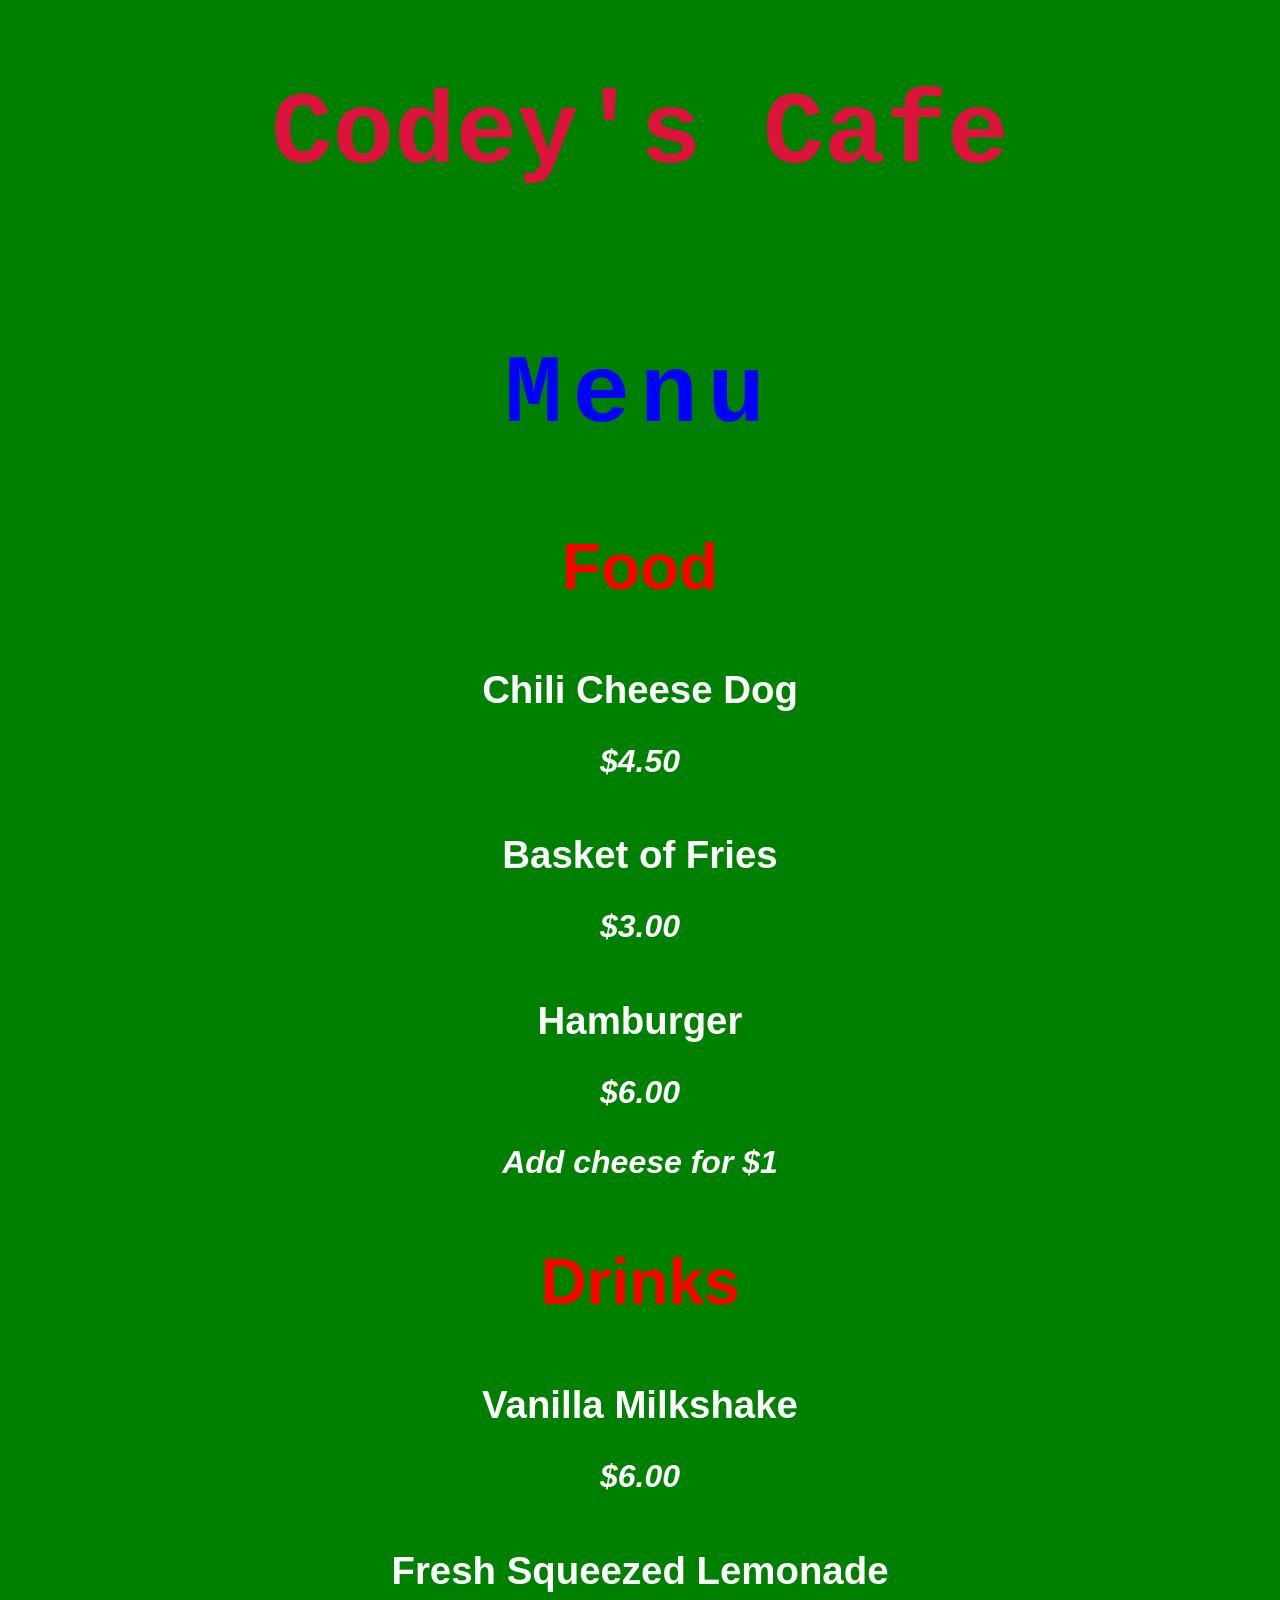
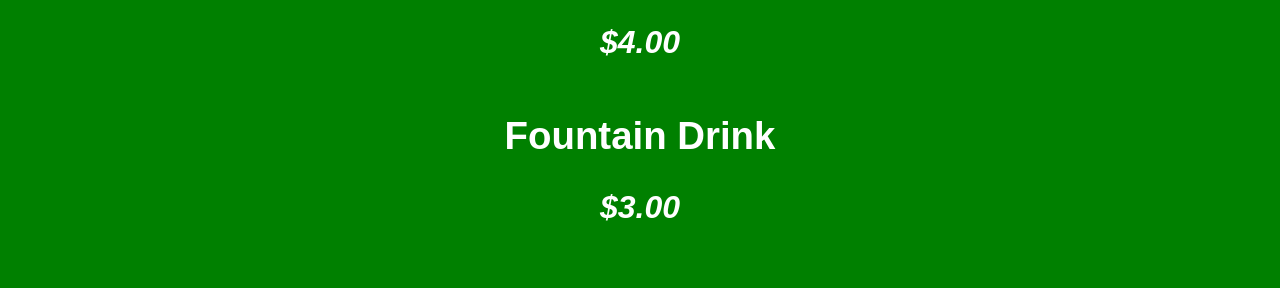
<file: codeyscafe/codeyscafe.html>
<!DOCTYPE html>
<html lang="en">
<head>
<title>Codey's Cafe</title>
  <link rel="stylesheet" type="text/css" href="./codeyscafe.css" />
</head>
<body>    
 
  <header class="container"><h1 id="main-header">Codey's Cafe</h1></header>

  

  <main class="container menu-container">
    <article>
      <header><h2 id="menu-header">Menu</h2></header>

      <section>
        <header>
          <h3 class="menu-subheaders">Food</h3>
        </header>
        <h4 class="menu-item">Chili Cheese Dog</h4>
        <h5 class="item-price">$4.50</h5>
        <h4 class="menu-item">Basket of Fries</h4>
        <h5 class="item-price">$3.00</h5>
        <h4 class="menu-item">Hamburger</h4>
        <h5 class="item-price">$6.00</h5>
        <h5 class="item-price">Add cheese for $1</h5>
      </section>

      <section>
        <header>
          <h3 class="menu-subheaders">Drinks</h3>
        </header>

        <h4 class="menu-item">Vanilla Milkshake</h4>
        <h5 class="item-price">$6.00</h5>
        <h4 class="menu-item">Fresh Squeezed Lemonade</h4>
        <h5 class="item-price">$4.00</h5>
        <h4 class="menu-item">Fountain Drink</h4>
        <h5 class="item-price">$3.00</h5>
      </section>
    </article>
  </main>
</body>
</html>
</file>
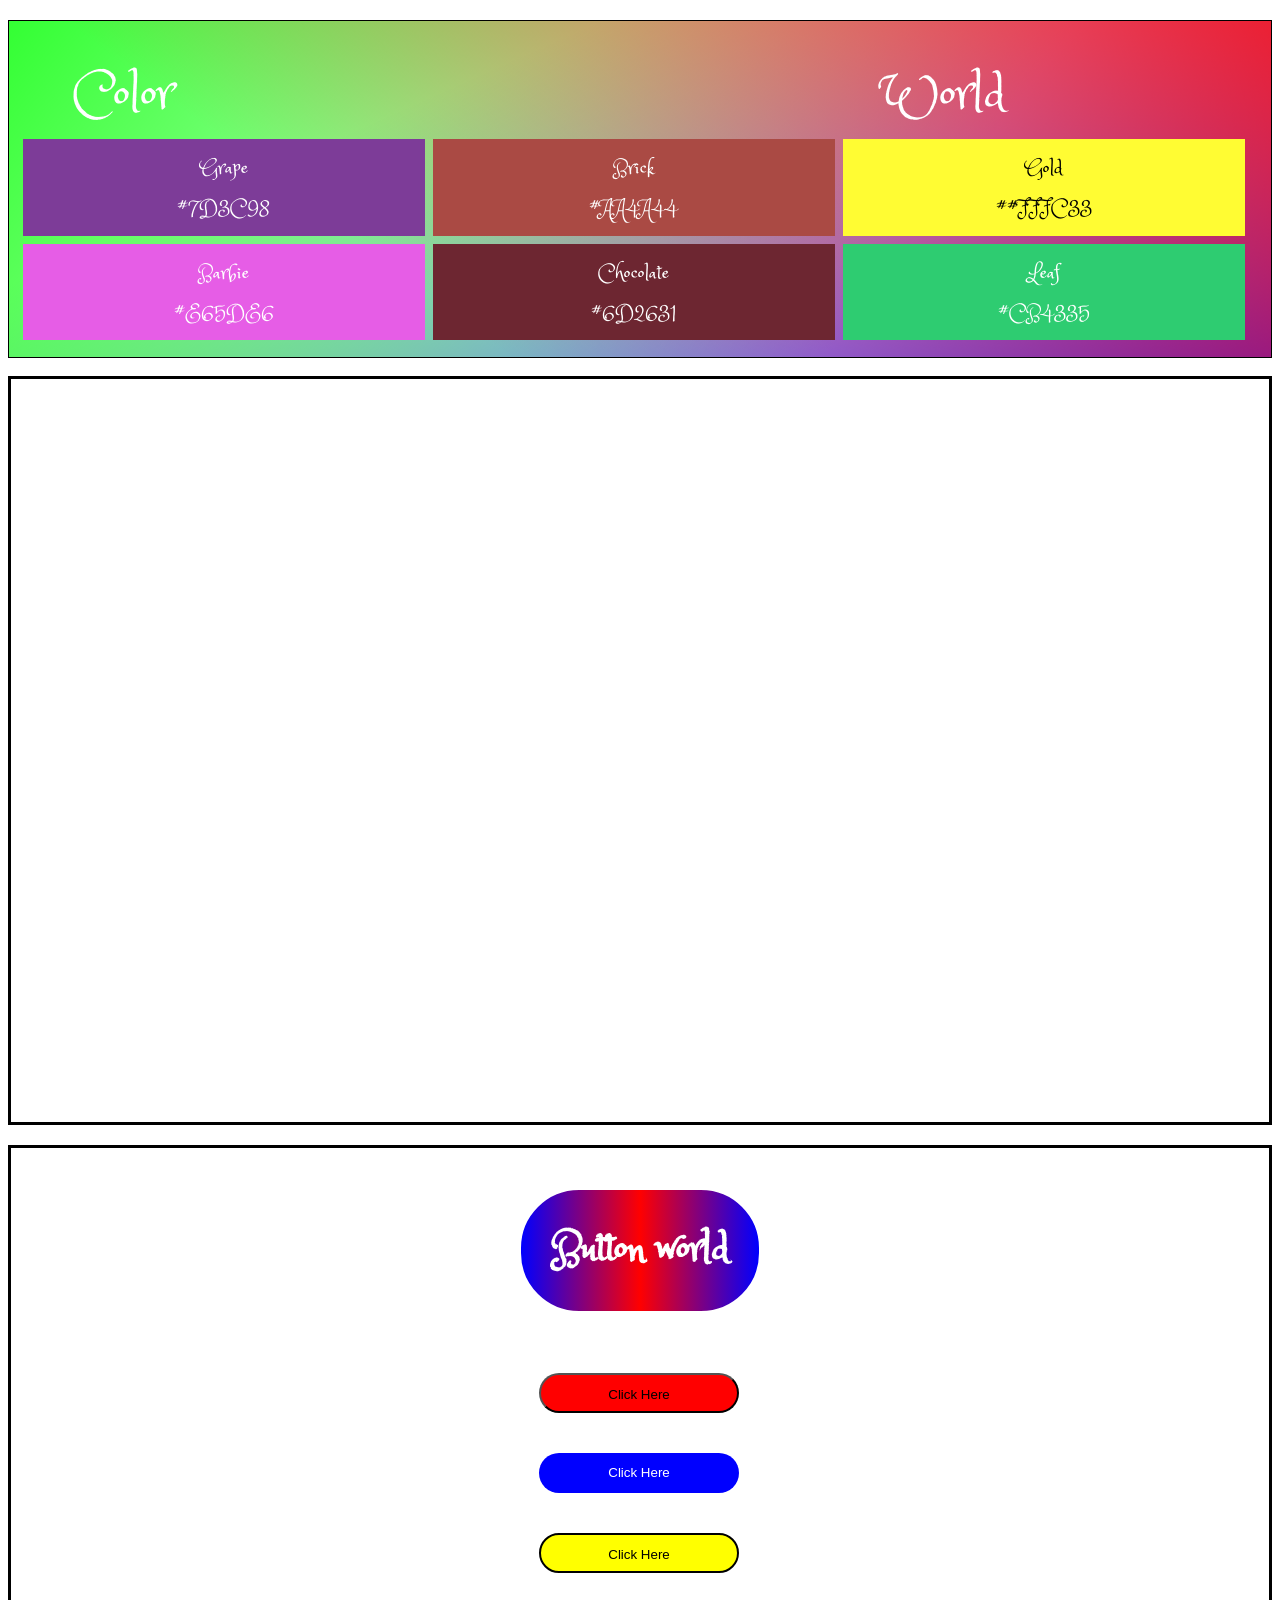
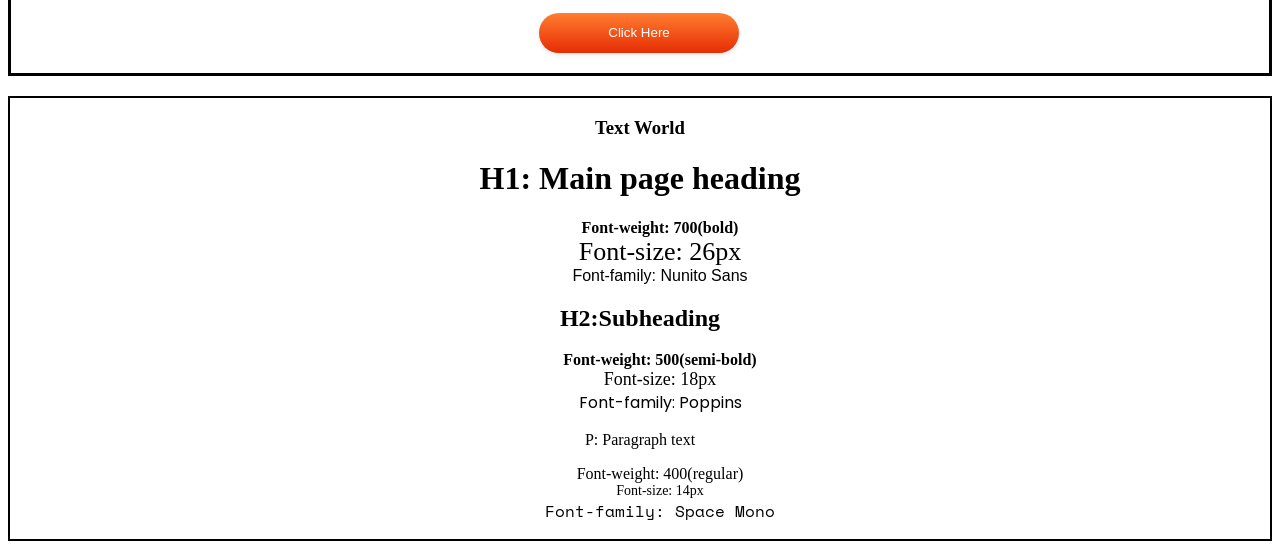
<file: colors/colorscolors-1.html>
<!DOCTYPE>
<html>
  <head>
    <meta lang="en" charset="UTF-8">
    <meta name="viewport" content="width=device-width, initial0-scale=1.0">
    <title>Color World</title>
    <link rel="stylesheet" type="text/css" href="./colorscolors..css" >
   <link rel="preconnect" href="https://fonts.googleapis.com">
<link rel="preconnect" href="https://fonts.gstatic.com" crossorigin>
<link href="https://fonts.googleapis.com/css2?family=Abril+Fatface&family=Creepster&family=Merriweather:ital@0;1&family=Roboto+Mono:ital,wght@0,100;0,600;1,400&family=Space+Mono&display=swap" rel="stylesheet">
<link rel="preconnect" href="https://fonts.googleapis.com">
<link rel="preconnect" href="https://fonts.gstatic.com" crossorigin>
<link href="https://fonts.googleapis.com/css2?family=Creepster&family=Princess+Sofia&display=swap" rel="stylesheet">
<link rel="preconnect" href="https://fonts.googleapis.com">
<link rel="preconnect" href="https://fonts.gstatic.com" crossorigin>
<link href="https://fonts.googleapis.com/css2?family=Space+Mono:ital,wght@0,400;0,700;1,400&display=swap" rel="stylesheet">
<link rel="preconnect" href="https://fonts.googleapis.com">
<link rel="preconnect" href="https://fonts.gstatic.com" crossorigin>
<link href="https://fonts.googleapis.com/css2?family=Poppins:ital,wght@0,300;0,600;1,400&display=swap" rel="stylesheet">
<link rel="preconnect" href="https://fonts.googleapis.com">
<link rel="preconnect" href="https://fonts.gstatic.com" crossorigin>
<link href="https://fonts.googleapis.com/css2?family=Merriweather:ital,wght@0,300;0,700;1,300&display=swap" rel="stylesheet">






  </head>
  <body>

    <header>
      <article class="colors-article">Color</article> <br> 
      <article class="colors-article">World</article>
      <article class="color-div-2"><p>Grape</p> <p>#7D3C98</p></article>
      <article class="color-div-3"><p>Brick</p> <p>#AA4A44</p></article>
      <article class="color-div-4"><p>Gold</p> <p>##FFFC33</p></article>
      <article class="color-div-5"><p>Barbie</p> <p>#E65DE6</p></article>   
      <article class="color-div-6"><p>Chocolate </p> <p>#6D2631</p></article>
      <article class="color-div-7"><p>Leaf</p> <p>#CB4335</p></article>
    </header> <br>

    <section class="section-1">
      <div id="roboto-div">
      <p>Font World 1</p> <br>
      <p class="roboto-title">Roboto</p> <br>
      <p class="roboto-normal">The quick brown fox jumps over the lazy dog.</p>
      <p class="roboto-bold">The quick brown fox jumps over the lazy dog.</p>
      <p class="roboto-italic">The quick brown fox jumps over the lazy dog.</p>
      </div>
            <div id="space-div">
      <p>Font World 2</p> <br>
      <p class="space-title">Space Mono</p> <br>
      <p class="space-normal">The quick brown fox jumps over the lazy dog.</p>
      <p class="space-bold">The quick brown fox jumps over the lazy dog.</p>
      <p class="space-italic">The quick brown fox jumps over the lazy dog.</p>
      </div>

               <div id="poppins-div">
      <p>Font World 3</p> <br>
      <p class="poppins-title">Poppins</p> <br>
      <p class="poppins-normal">The quick brown fox jumps over the lazy dog.</p>
      <p class="poppins-bold">The quick brown fox jumps over the lazy dog.</p>
      <p class="poppins-italic">The quick brown fox jumps over the lazy dog.</p>
      </div>

                     <div id="merry-div">
      <p>Font World 4</p> <br>
      <p class="merry-title">Merryweather</p> <br>
      <p class="merry-normal">The quick brown fox jumps over the lazy dog.</p>
      <p class="merry-bold">The quick brown fox jumps over the lazy dog.</p>
      <p class="merry-italic">The quick brown fox jumps over the lazy dog.</p>
      </div>
    </section>

    <section class="section-2">
      <p class="button-world">Button world</p>
      <button class="button-1">Click Here </button>
         <button class="button-2">Click Here</button>
            <button class="button-3">Click Here</button>
               <button class="button-4">Click Here</button>
    </section>

    <footer>
      <h3>Text World</h3>
      <h1>H1: Main page heading</h1>
      <ul>
        <li class="font-700">Font-weight: 700(bold)</li>
        <li class="font-26">Font-size: 26px</li>
        <li class="font-nunito">Font-family: Nunito Sans</li>
      </ul>
            <h2>H2:Subheading</h2>
      <ul>
        <li class="font-500">Font-weight: 500(semi-bold)</li>
        <li class="font-18">Font-size: 18px</li>
        <li class="font-poppins">Font-family: Poppins</li>
      </ul>
            <p>P: Paragraph text</p>
      <ul>
        <li class="font-400">Font-weight: 400(regular)</li>
        <li class="font-14">Font-size: 14px</li>
        <li class="font-space">Font-family: Space Mono</li>
      </ul>
         </footer>


  </body>
</html>
</file>
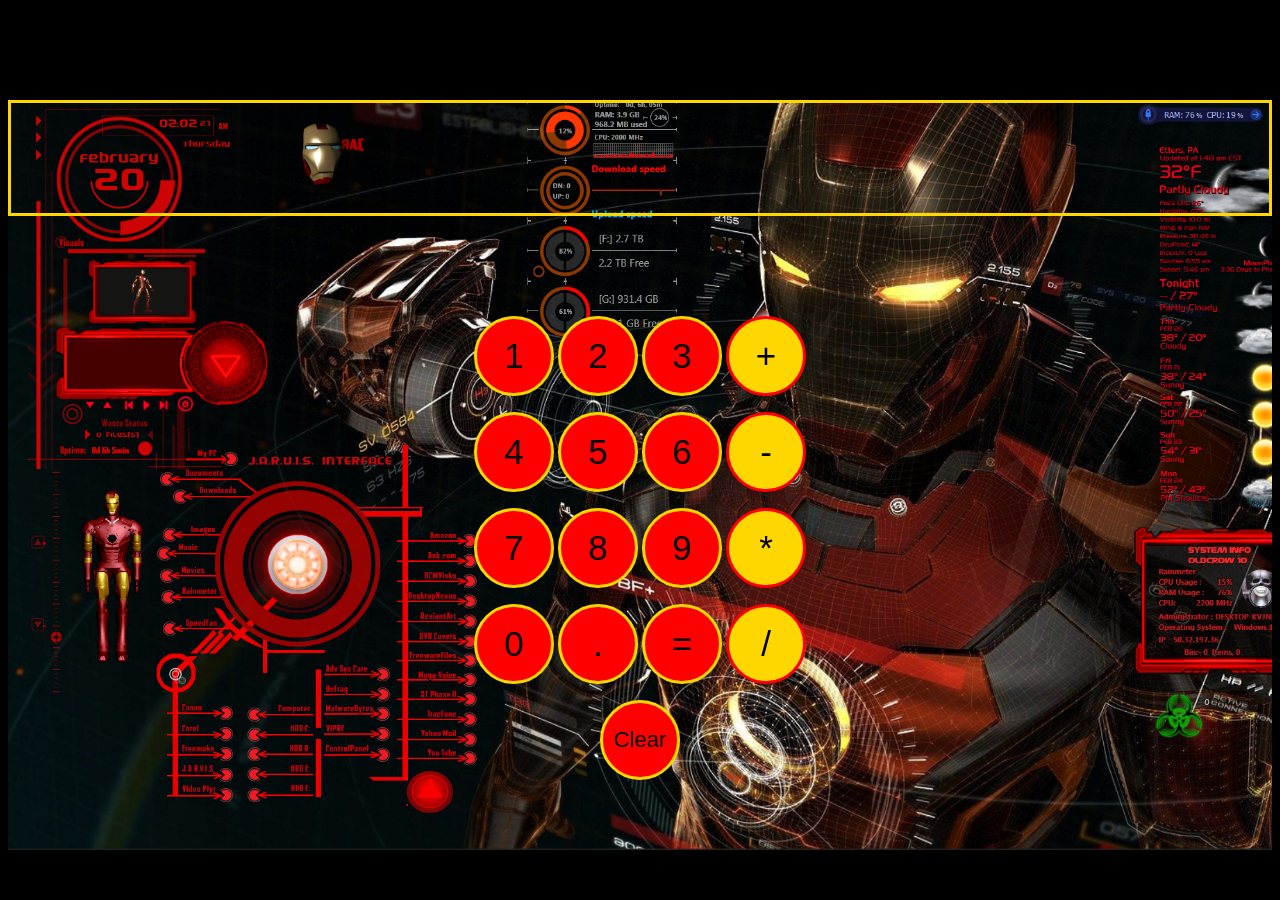
<file: ironmancalculator/ironman.html>
<!DOCTYPE html>
<html>
  <head>
   <link rel="stylesheet" href="ironman.css">
  </head> <title>Ironman Calculator</title>
 
  <body>
    <div id="image" class="image">

    <!-- Create an element to display the calculation.-->
    <p  class="js-calculation js"  ></p>


    <!-- Code changes are at the bottom. -->
    <p>
      <button onclick="
        updateCalculation('1');
      ">1</button>

      <button onclick="
        updateCalculation('2');
      ">2</button>

      <button onclick="
        updateCalculation('3');
      ">3</button>

      <button class="plus" onclick="
        updateCalculation(' + ');
      ">+</button>
    </p>

    <p>
      <button onclick="
        updateCalculation('4');
      ">4</button>

      <button onclick="
        updateCalculation('5');
      ">5</button>

      <button onclick="
        updateCalculation('6');
      ">6</button>

      <button class="minus" onclick="
        updateCalculation(' - ');
      ">-</button>
    </p>

    <p>
      <button onclick="
        updateCalculation('7');
      ">7</button>

      <button onclick="
        updateCalculation('8');
      ">8</button>

      <button onclick="
        updateCalculation('9');
      ">9</button>

      <button class="times" onclick="
        updateCalculation(' * ');
      ">*</button>
    </p>

    <p>
      <button onclick="
        updateCalculation('0');
      ">0</button>

      <button onclick="
        updateCalculation('.');
      ">.</button>

      <button onclick="
        calculation = eval(calculation);

        // Display the calculation on the page
        // instead of console.log
        displayCalculation();

        // Remember to save the calculation here.
        localStorage.setItem('calculation', calculation);
      ">=</button>

      <button class="divide" onclick="
        updateCalculation(' / ');
      ">/</button>
    </p>

    <p class="total" >
      <button  class="clear" onclick="
        calculation = ' ' ;

        //Display the calculation on the page
        // instead of console.log
        displayCalculation();

        // Remember to save the calculation here.
        localStorage.setItem('calculation', calculation);
      ">Clear</button>
    
   
    </p>
    <p>
      
    </p>
    

    <script>
      let calculation = localStorage.getItem('calculation') || '';

      // Display the calculation when the page first loads.
      displayCalculation();

      function updateCalculation(value) {
        calculation += value;

        // Display the calculation on the page
        // instead of console.log
        displayCalculation();
  
        localStorage.setItem('calculation', calculation);
      }

      // Optional: you can also create a function in order
      // to reuse this code.
      function displayCalculation() {
        document.querySelector('.js-calculation')
        .innerHTML = calculation;
      }
    </script>
  </div>
  </body>
</html>
</file>
<file: codeyscafe/codeyscafe.css>
html {
  background-color: green;
  background-image: url("https://www.eatthis.com/wp-content/uploads/sites/4/2022/04/burger-fries.jpg?quality=82&strip=1&w=640");
  background-repeat: ;
  background-size: 100%;
}
.container {
  display: flex;
  justify-content: center;
  align-items: center;   
}

#main-header {
  font-size: 8vw;
  font-family: 'Courier New', monospace;
  color: Crimson;
}

#main-img {
  height: 40%;
  width: 40%;
}

.menu-container {
  text-align: center;
}

#menu-header {
  font-size: 7.5vw;
  font-family: 'Courier New', monospace;
  color: Blue;
  letter-spacing: 10px;
}

.menu-subheaders {
  font-size: 5vw;
  font-family: Arial, sans-serif;
  color: red;
}

.menu-item {
  font-size: 3vw;
  font-family: Arial, sans-serif;
  color: white;
}

.item-price {
  font-size: 2.5vw;
  margin-top: -20px;
  font-family: Arial, sans-serif;
  font-style: italic;
  color: white;
}
</file>
<file: colors/colorscolors..css>
header {  
  margin-top: 20px;
  font-family: "Princess Sofia", sans-serif;
  font-size: 20px;
  display: grid;
  grid-template-columns: repeat(3, 33%);
  text-align: center;
  line-height: 1;
  border: solid 1px black;
  padding: 10px;
  grid-template-rows:  repeat(3, 33%);
  background: linear-gradient(217deg, rgba(255,0,0,.8), rgba(255,0,0,0) 70.71%),            linear-gradient(127deg, rgba(0,255,0,.8), rgba(0,255,0,0) 70.71%),            linear-gradient(336deg, rgba(0,0,255,.8), rgba(0,0,255,0) 70.71%);
}
.colors-article {
  padding-right: 200px;
  margin: 10px;
  grid-row: span 1;
  font-size: 50px;
  padding-top: 30px;
  color: white;
}
.color-div-1 {
  color: green;
  background-color: yellow;
  margin: 4px;
  visibility: hidde;
  line-height: 1.5;
}
.color-div-2 {
  color: white;
  background-color: #7D3C98;
  margin: 4px;


}
.color-div-3 {
  color: white;
  background-color: #AA4A44;
  margin: 4px;
}
.color-div-4 {
  color: black;
  background-color: #FFFC33;
  margin: 4px;
}
.color-div-5 {
  color: white;
  background-color: #E65DE6;
  margin: 4px;
}
.color-div-6 {
  color: white;
  background-color: #6D2631;
  margin: 4px;
}
.color-div-7 {
  color: white;
  background-color: #2ECC71;
  margin: 4px;
}
.section-1 {
  display: grid;
  grid-template-columns: repeat(2, 50%);
  padding: 5px;
  background-image: url("https://fjwp.s3.amazonaws.com/blog/wp-content/uploads/2019/12/09065143/resume-fonts-1024x512.png");
  background-repeat: no-repeat;
  background-size: cover;
  color: white;
  border: 3px solid #000;
  font-size: 20px;

  
} 

#roboto-div {
  font-family: Roboto, sans-serif;
 
}
.roboto-title {
  text-decoration: underline;
  font-size: 20px;
  
 
}
.roboto-nomal {
font-style: normal;
}
.roboto-bold {
  font-weight: bold;
}
.roboto-italic {
  font-style: italic;
}
#space-div {
  font-family: "Space Mono", sans-serif;
}
.space-title {
  text-decoration: underline;
  font-size: 20px;
}
.space-nomal {
font-style: normal;
}
.space-bold {
  font-weight: bold;
}
.space-italic {
  font-style: italic;
}
#poppins-div {
  font-family: "Poppins", sans-serif;
}
.poppins-title {
  text-decoration: underline;
  font-size: 20px;
}
.poppins-nomal {
font-style: normal;
}
.poppins-bold {
  font-weight: bold;
}
.poppins-italic {
  font-style: italic;
}
#merry-div {
  font-family: "Merriweather", sans-serif;
}
.merry-title {
  text-decoration: underline;
  font-size: 20px;
}
.merry-nomal {
font-style: normal;
}
.merry-bold {
  font-weight: bold;
}
.merry-italic {
  font-style: italic;
} 
.section-2 {
  background: url("https://thumbs.dreamstime.com/z/multi-color-buttons-white-background-17406882.jpg");
  background-repeat: no-repeat;
  background-size: 100%;
  display: grid;
  grid-template-columns: 1;
  grid-template-rows: 5;
  justify-content: center;
  border: 3px solid #000;
  margin-top: 20px;
}
.button-world {
  font-size: 40px;
  font-weight: bold;
  font-family: "Princess Sofia", sans-serif;
  color: #fff;
  background: #000;
  padding: 30px;
  border-radius: 60px;
  border: 2px solid #fff;
  background: linear-gradient(0.25turn, blue, red, blue); 
}

button:active {
  opacity: 0.9;
}
.button-1 {
  background-color: red;
  border-radius: 50px;
  color: #000;
  cursor: pointer;
  font-family: "Helvetica Neue",sans-serif;
  height: 40px;
  line-height: 40px;
  outline: 0;
  overflow: hidden;
  padding: 0 20px;
  pointer-events: auto;
  position: relative;
  text-align: center;
  vertical-align: top;
  white-space: nowrap;
  width:200px;
  z-index: 9;
  border: 1px sold #000;
  transition: box-shadow .2s;
  margin: 20px;
}
.button-2 {
  background-color: blue;
  border-radius: 40px;
  color: #FFFFFF;
  cursor: pointer;
  font-family: "Helvetica Neue",sans-serif;
  height: 40px;
  line-height: 40px;
  outline: 0;
  overflow: hidden;
  padding: 0 20px;
  pointer-events: auto;
  position: relative;
  text-align: center;
  vertical-align: top;
  white-space: nowrap;
  width: 200px;
  z-index: 9;
  border: 0;
  transition: box-shadow .2s;
  margin: 20px;
}
.button-3 {
  background-color: yellow;
  border-radius: 30px;

  color: #000;
  cursor: pointer;
  font-family: "Helvetica Neue",sans-serif;
  height: 40px;
  line-height: 40px;
  outline: 0;
  overflow: hidden;
  padding: 0 20px;
  pointer-events: auto;
  position: relative;
  text-align: center;
  vertical-align: top;
  white-space: nowrap;
  width: 200px;
  z-index: 9;
  border: 2px solid #000;
  transition: box-shadow .2s;
  margin: 20px;
  
}
.button-4 {
  background-image: linear-gradient(-180deg, #FF7E31, #E62C03);
  border-radius: 20px;
  box-shadow: rgba(0, 0, 0, 0.1) 0 2px 4px;
  color: #FFFFFF;
  cursor: pointer;
  font-family:"Helvetica Neue",sans-serif;
  height: 40px;
  line-height: 40px;
  outline: 0;
  overflow: hidden;
  padding: 0 20px;
  pointer-events: auto;
  position: relative;
  text-align: center;
  vertical-align: top;
  white-space: nowrap;
  width: 200px;
  z-index: 9;
  border: 0;
  transition: box-shadow .2s;
  margin: 20px;
}

.button-42:hover {
  box-shadow: rgba(253, 76, 0, 0.5) 0 3px 8px;
}
.font-700 {
  font-weight: 700;
}
.font-26 {
  font-size: 26px;
}
.font-nunito {
  font-family: "Nunito", sans-serif;
}
.font-500 {
  font-weight: bold;
}
.font-18 {
  font-size: 18px;
}
.font-poppins {
  font-family: "Poppins", sans-serif;
}
.font-400 {
  font-weight: 400;
}
.font-14 {
  font-size: 14px;
}
.font-space {
  font-family: "Space Mono", sans-serif;
}
footer {
  text-align: center;
  background-image: url("https://png.pngtree.com/background/20210714/original/pngtree-white-polygonal-mosaic-triangular-background-abstract-light-gray-background-low-poly-picture-image_1235028.jpg");
  border: 2px solid #000;
  margin-top: 20px;
}

ul {
  list-style: none;
}
@media only screen and (max-width: 400px) {
  header {
    width: 100%;

  }
  footer {
    font-size: 40px;
  }
}
@media only screen and (min-width: 300px) and (max-width: 400px) {
  html {
    font-size: 20px;
  }
  header {
    width: 100%;
    grid-template-columns: 1fr;
    grid-template-rows: min-content;
    font-size: 40px;
  }
  .colors-article {
    display: none;
  }
  section {
    width: 100%;
    grid-template-columns: 1fr;
    text-align: center;
  }
  .roboto-title,
  .merry-title,
  .space-title,
  .poppins-title {
    font-size: 30px;
  }
  footer {
    width: 100%;
    font-size: 20px;
    text-align: center;
  }
  ul {
    list-style: none;
  }
}
@media only screen and (min-width: 700px) {

}
</file>
<file: ironmancalculator/ironman.css>
#image{
  background-image: url("iron.png");
  background-size:cover;
  height:750px;
}
body {
  background-color:black;
}
button { 
  height: 80px;
  width:80px;
  border-radius: 40px;
  background-color: red;
  color:black;
  border: solid;
  font-size: 35px;
  padding:10px;
  font-family: arial;
  cursor: pointer;
  border-color:gold;
}
.plus {
  background-color:gold;
  border-color:red;
  color:black;
}
.minus {
  background-color: gold;
  border-color:red;
  color:black;
}
.times {
  background-color: gold;
  border-color:red;
  color:black;
 }
 .divide { 
  background-color: gold;
  border-color:red;
  color:black;
 }
 .total {
  color:white;
 }
 .js-calculation {
  color:gold;
  font-family:arial;
  font-size: 100px;
  text-align: center;
  position:center;
 }
 .clear {
  font-size: 22px;
 }
 p {
  text-align: center;
  position:relative;
 }
 .js {
  border: solid;
  height: 110px;
  border-color:gold;
 }
</file>
